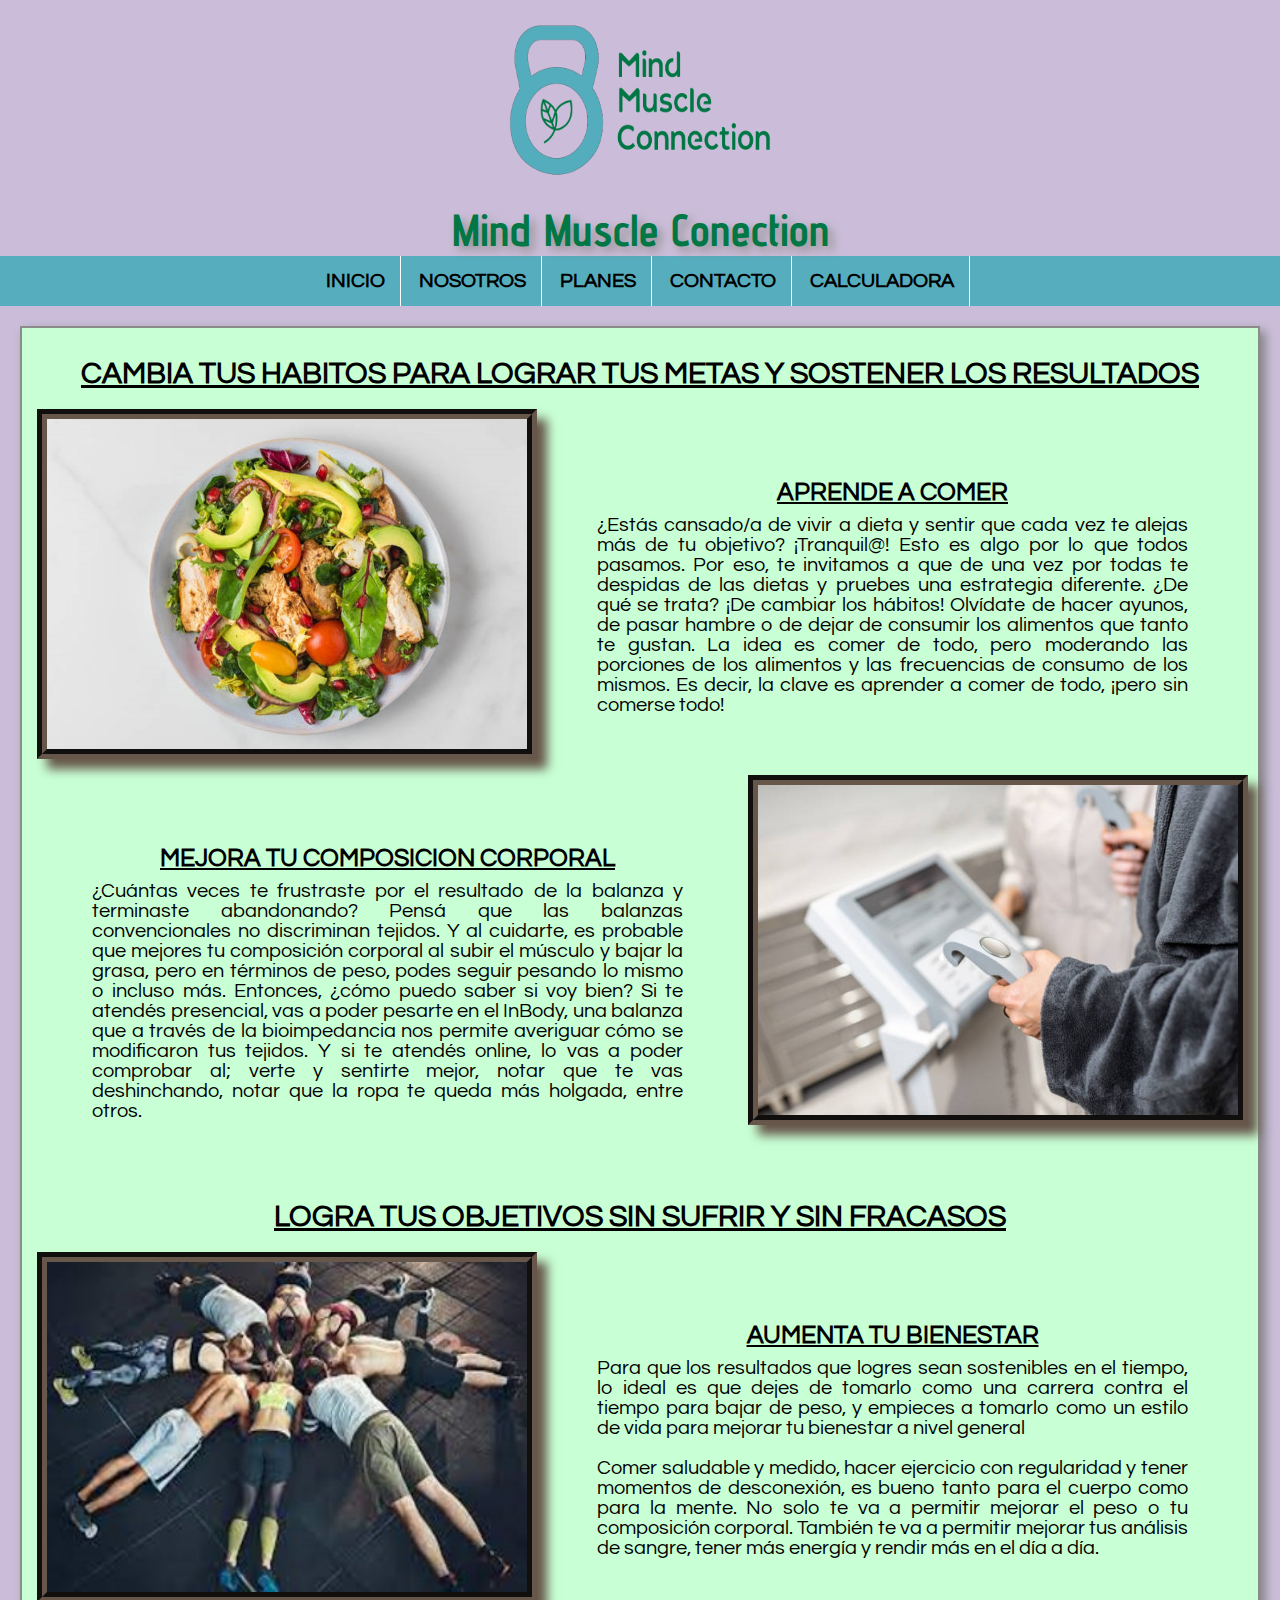
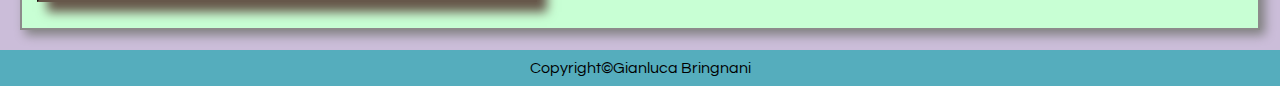
<file: index.html>
<!DOCTYPE html>
<html lang="en">

<head>
    <meta charset="UTF-8">
    <meta http-equiv="X-UA-Compatible" content="IE=edge">
    <meta name="viewport" content="width=device-width, initial-scale=1.0">
    <link href="https://fonts.googleapis.com/css2?family=Questrial&display=swap" rel="stylesheet">
    <link href="https://fonts.googleapis.com/css2?family=Advent+Pro:wght@800&display=swap" rel="stylesheet">
    <title>Mind Muscle Conection</title>
    <link rel="stylesheet" href="css/estilos.css">
</head>

<body>
    <header class="encabezado">
        <div><img src="img/logo_03.png" alt="logo" class="logo"></div>
        <h1>Mind Muscle Conection</h1>
        <nav class="menu">
            <ul>
                <li> <a href="index.html">Inicio</a></li>
                <li> <a href="pages/nosotros.html">Nosotros</a></li>
                <li> <a href="pages/planes.html">Planes</a> </li>
                <li> <a href="pages/contacto.html">Contacto</a> </li>
                <li><a href="pages/calcmacros.html">Calculadora</a></li>
            </ul>
        </nav>
    </header>

    <main>
        <h2 class="text-center titulo-uno">CAMBIA TUS HABITOS PARA LOGRAR TUS METAS Y SOSTENER LOS RESULTADOS</h2>
        <div class="flex">
            <img src="img/comida.jpg" alt="plato de comida" class="imguno">
            <div class="texto-uno">
                <h3 class="text-center title">APRENDE A COMER</h3>
                <p>¿Estás cansado/a de vivir a dieta y sentir que cada vez te alejas más de tu objetivo? ¡Tranquil@!
                    Esto es algo por lo que todos pasamos. Por eso, te invitamos a que de una vez por todas te despidas
                    de las dietas y pruebes una estrategia diferente. ¿De qué se trata? ¡De cambiar los hábitos!
                    Olvídate de hacer ayunos, de pasar hambre o de dejar de consumir los alimentos que tanto te gustan.
                    La idea es comer de todo, pero moderando las porciones de los alimentos y las frecuencias de consumo
                    de los mismos. Es decir, la clave es aprender a comer de todo, ¡pero sin comerse todo!</p>
            </div>
        </div>


        <div class="-flex">
            <img src="img/balanza.jpg" alt="balanza" class="imguno">
            <div class="texto-uno">
                <h3 class="text-center title">MEJORA TU COMPOSICION CORPORAL</h3>
                <p>¿Cuántas veces te frustraste por el resultado de la balanza y terminaste abandonando? Pensá que las
                    balanzas convencionales no discriminan tejidos. Y al cuidarte, es probable que mejores tu
                    composición corporal al subir el músculo y bajar la grasa, pero en términos de peso, podes seguir
                    pesando lo mismo o incluso más. Entonces, ¿cómo puedo saber si voy bien?
                    Si te atendés presencial, vas a poder pesarte en el InBody, una balanza que a través de la
                    bioimpedancia nos permite averiguar cómo se modificaron tus tejidos. Y si te atendés online, lo vas
                    a poder comprobar al; verte y sentirte mejor, notar que te vas deshinchando, notar que la ropa te
                    queda más holgada, entre otros.</p>
            </div>
        </div>

        <h2 class="text-center titulo-uno">LOGRA TUS OBJETIVOS SIN SUFRIR Y SIN FRACASOS</h2>

        <div class="flex">
            <img src="img/deporte.jpg" alt="personas ejercitandose" class="imguno">
            <div class="texto-uno">
                <h3 class="text-center title">AUMENTA TU BIENESTAR</h3>
                <p>Para que los resultados que logres sean sostenibles en el tiempo, lo ideal es que dejes de tomarlo
                    como una carrera contra el tiempo para bajar de peso, y empieces a tomarlo como un estilo de vida
                    para mejorar tu bienestar a nivel general</p>
                <br>
                <p>Comer saludable y medido, hacer ejercicio con regularidad y tener momentos de desconexión, es bueno
                    tanto para el cuerpo como para la mente. No solo te va a permitir mejorar el peso o tu composición
                    corporal. También te va a permitir mejorar tus análisis de sangre, tener más energía y rendir más en
                    el día a día.</p>
            </div>
        </div>
    </main>

    <footer class="footer">
        <p>Copyright&copy;Gianluca Bringnani</p>
    </footer>
</body>

</html>
</file>
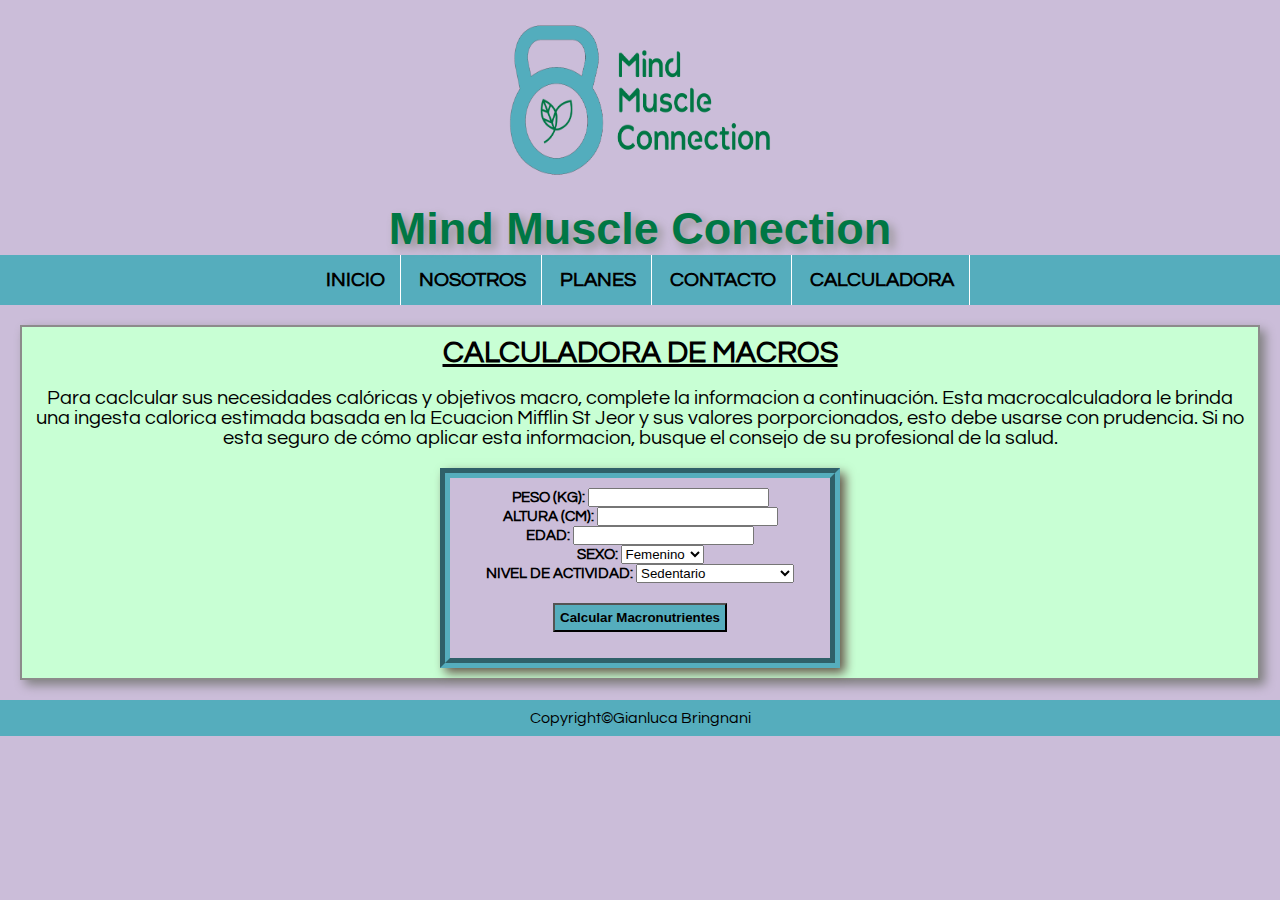
<file: pages/calcmacros.html>
<!DOCTYPE html>
<html lang="en">

<head>
    <meta charset="UTF-8">
    <meta http-equiv="X-UA-Compatible" content="IE=edge">
    <meta name="viewport" content="width=device-width, initial-scale=1.0">
    <title>Mind Muscle Conection</title>
    <link href="https://fonts.googleapis.com/css2?family=Questrial&display=swap" rel="stylesheet">
    <link rel="stylesheet" href="../css/estilos.css">
</head>

<body>
    <header>
        <div><img src="../img/logo_03.png" alt="logo" class="logo"></div>
        <h1>Mind Muscle Conection</h1>
        <nav class="menu">
            <ul>
                <li><a href="../index.html">Inicio</a> </li>
                <li><a href="nosotros.html">Nosotros</a> </li>
                <li><a href="planes.html">Planes</a> </li>
                <li><a href="contacto.html">Contacto</a> </li>
                <li><a href="calcmacros.html">Calculadora</a></li>
            </ul>
        </nav>
    </header>
    <main>
        <h2 class="texto-calc">Calculadora de Macros</h2>
        <div class="texto">
            <p>Para caclcular sus necesidades calóricas y objetivos macro, complete la informacion a continuación. Esta
                macrocalculadora le brinda una ingesta calorica estimada basada en la Ecuacion Mifflin St Jeor y sus
                valores porporcionados, esto debe usarse con prudencia. Si no esta seguro de cómo aplicar esta
                informacion, busque el consejo de su profesional de la salud.</p>
        </div>
        <div class="formulario">
            <form>
                <label for="weight">Peso (kg):</label>
                <input type="number" id="weight" name="weight">
                <br>
                <label for="height">Altura (cm):</label>
                <input type="number" id="height" name="height">
                <br>
                <label for="age">Edad:</label>
                <input type="number" id="age" name="age">
                <br>
                <label for="sex">Sexo:</label>
                <select id="sex" name="sex">
                    <option value="female">Femenino</option>
                    <option value="male">Masculino</option>
                </select>
                <br>
                <label for="activity_level">Nivel de actividad:</label>
                <select id="activity_level" name="activity_level">
                    <option value="1.2">Sedentario</option>
                    <option value="1.375">Ligeramente activo</option>
                    <option value="1.55">Moderadamente activo</option>
                    <option value="1.725">Altamente activo</option>
                    <option value="1.9">Muy altamente activo</option>
                </select>
                <br>
                <button type="button">Calcular Macronutrientes</button>
            </form>
        </div>
    </main>
    <footer class="footer">
        <p>Copyright&copy;Gianluca Bringnani</p>
    </footer>
</body>

</html>
</file>
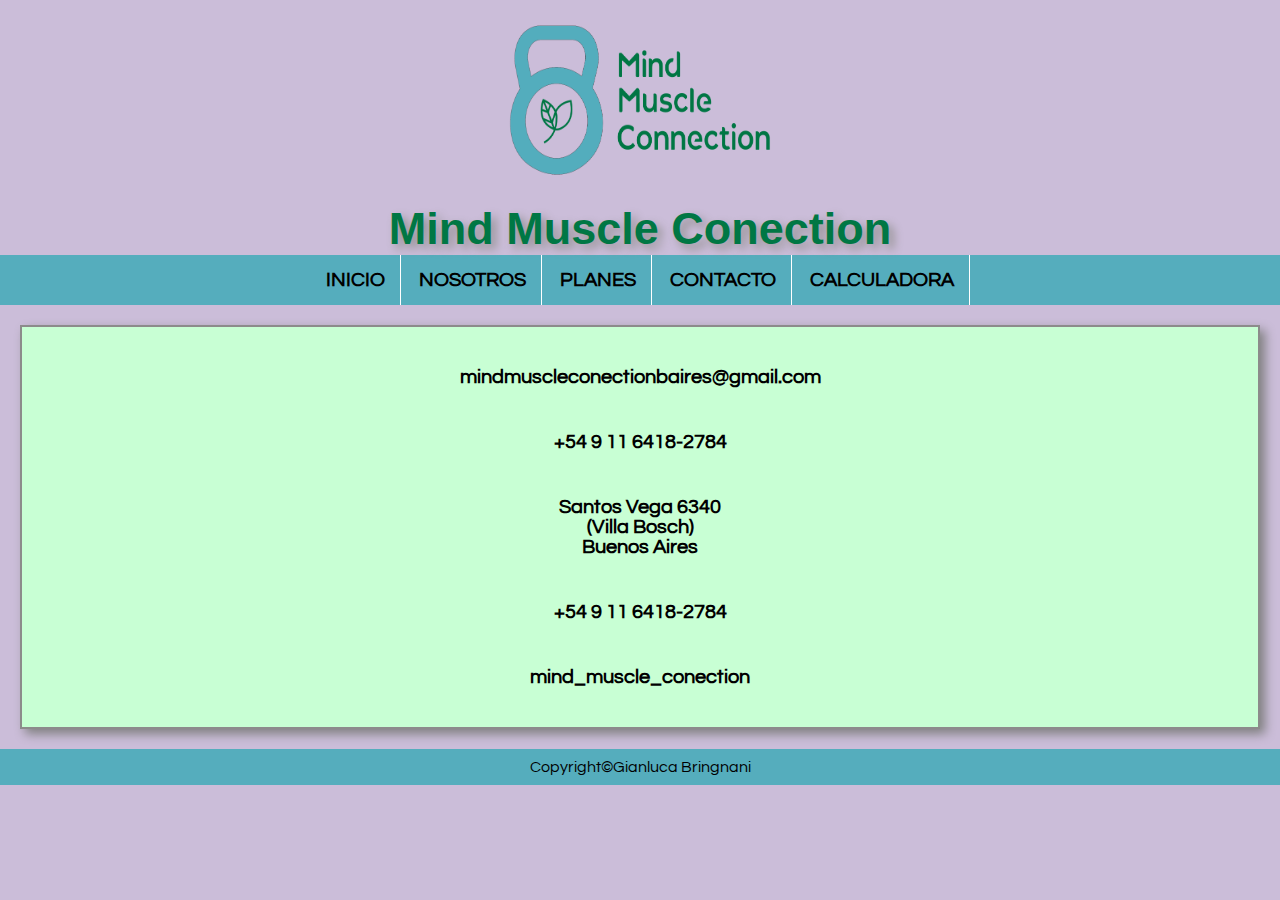
<file: pages/contacto.html>
<!DOCTYPE html>
<html lang="en">
<head>
    <meta charset="UTF-8">
    <meta http-equiv="X-UA-Compatible" content="IE=edge">
    <meta name="viewport" content="width=device-width, initial-scale=1.0">
    <title>Mind Muscle Conection</title>
    <link rel="stylesheet" href="https://cdnjs.cloudflare.com/ajax/libs/font-awesome/6.2.1/css/all.min.css" integrity="sha512-MV7K8+y+gLIBoVD59lQIYicR65iaqukzvf/nwasF0nqhPay5w/9lJmVM2hMDcnK1OnMGCdVK+iQrJ7lzPJQd1w==" crossorigin="anonymous" referrerpolicy="no-referrer"/>
    <link href="https://fonts.googleapis.com/css2?family=Questrial&display=swap" rel="stylesheet">
    <link rel="stylesheet" href="../css/estilos.css">
</head>
<body>
    <header>
        <div><img src="../img/logo_03.png" alt="logo" class="logo"></div>
        <h1>Mind Muscle Conection</h1>     
        <nav class="menu">
            <ul>
                <li> <a href="../index.html">Inicio</a> </li>
                <li> <a href="nosotros.html">Nosotros</a> </li>
                <li> <a href="planes.html">Planes</a> </li>
                <li> <a href="contacto.html">Contacto</a> </li>
                <li><a href="calcmacros.html">Calculadora</a></li>
            </ul>
        </nav>
    </header>

    <main class="text-center">
        <div class="contacto">
            <a href="" target="_blank"><i class="fa-solid fa-envelope"></i></a>
            <h4>mindmuscleconectionbaires@gmail.com</h4>
        </div>

        <div class="contacto">
            <a href="" target="_blank"><i class="fa-solid fa-phone"></i></a>
            <h4>+54 9 11 6418-2784</h4>
        </div>

        <div class="contacto">
            <a href="https://www.google.com.ar/maps/place/Santos+Vega+6340,+B1682AIN+Villa+Bosch,+Provincia+de+Buenos+Aires/@-34.5842592,-58.5844218,17z/data=!3m1!4b1!4m9!1m2!2m1!1sSantos+Vega+6340,+Buenos+Aires!3m5!1s0x95bcb9b82bef5ae7:0xf34c2364643e058b!8m2!3d-34.5842593!4d-58.5799371!15sCh5TYW50b3MgVmVnYSA2MzQwLCBCdWVub3MgQWlyZXOSARBnZW9jb2RlZF9hZGRyZXNz4AEA" target="_blank"><i class="fa-solid fa-location-dot"></i></a>
            <h4>Santos Vega 6340 <br> (Villa Bosch) <br> Buenos Aires</h4>
        </div>

        <div class="contacto">
            <a href="https://wa.link/8ltmza" target="_blank"><i class="fa-brands fa-whatsapp"></i></a>
            <h4>+54 9 11 6418-2784</h4>
        </div>

        <div class="contacto">
            <a href="https://www.instagram.com/mind_muscle_conection/" target="_blank"><i class="fa-brands fa-instagram"></i></a>
            <h4>mind_muscle_conection</h4>
        </div>
    </main>

    <footer class="footer">
        <p>Copyright&copy;Gianluca Bringnani</p> 
    </footer>
</body>
</html>
</file>
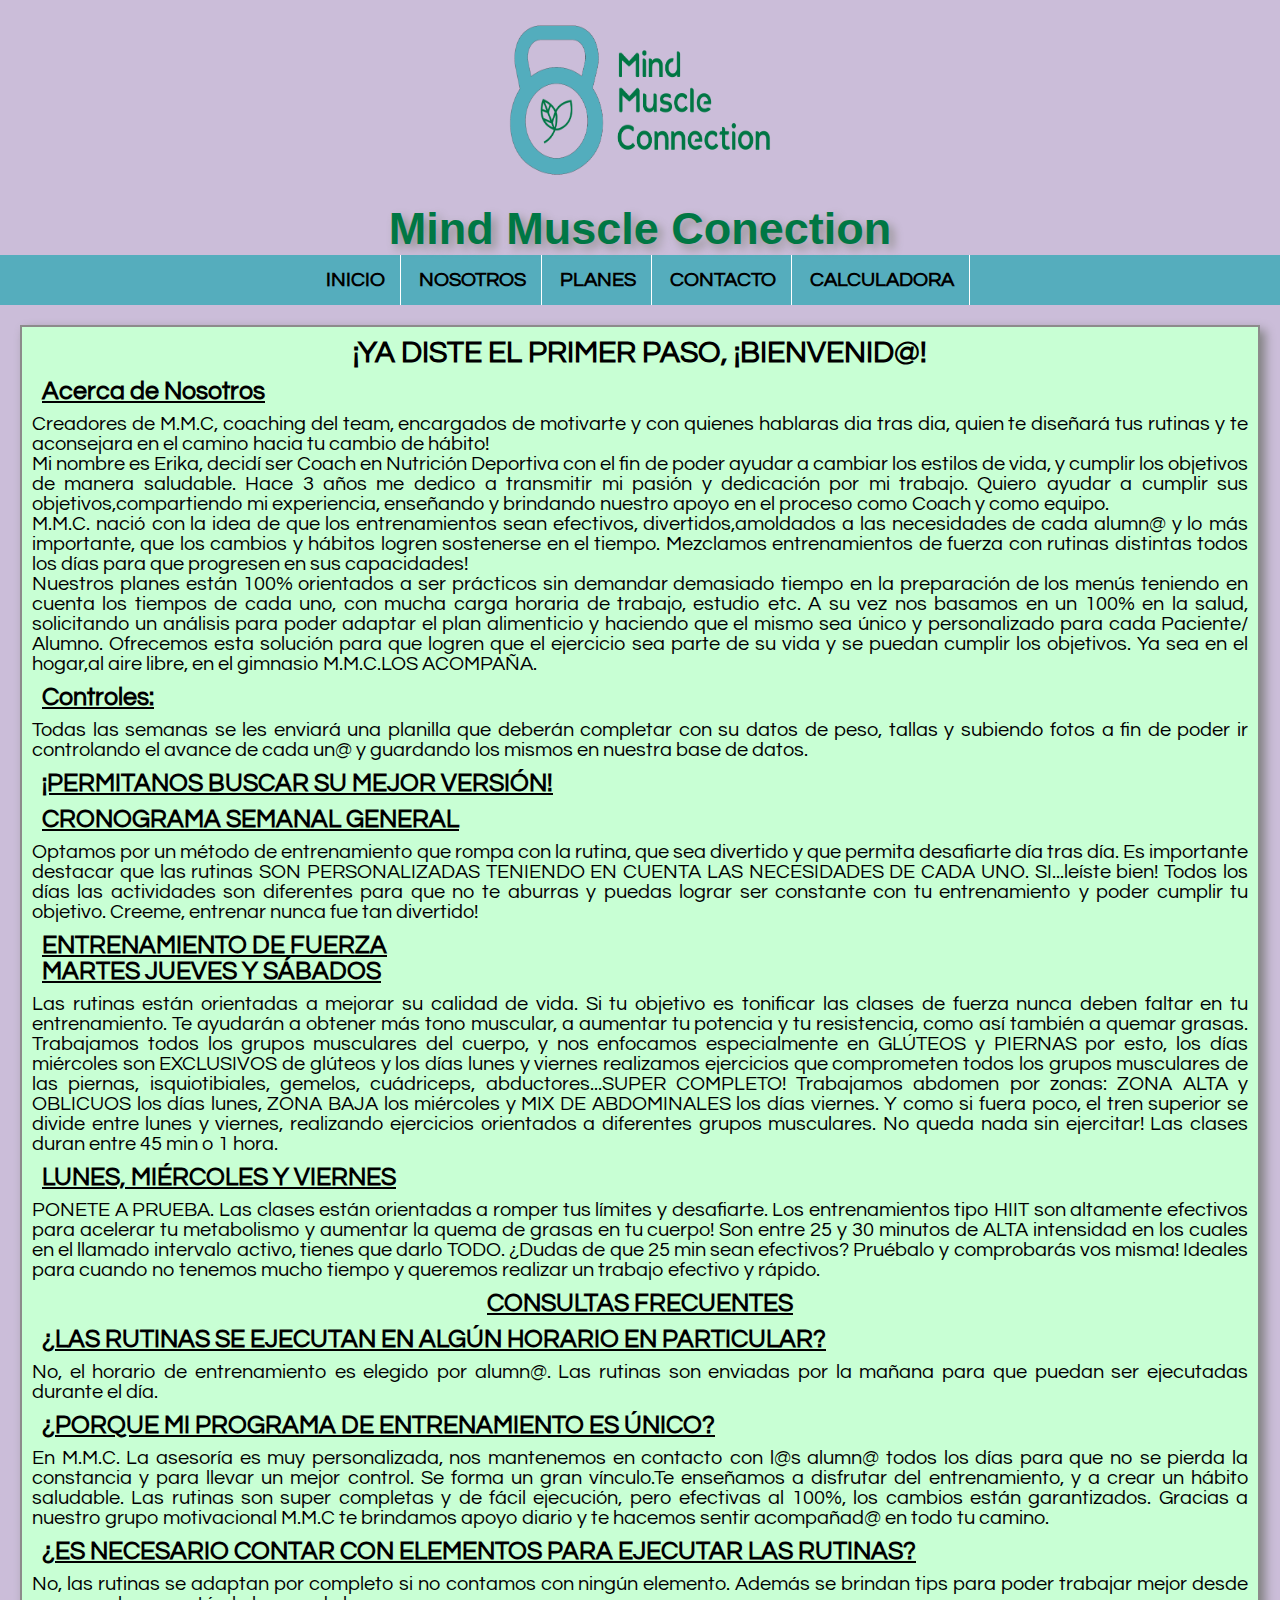
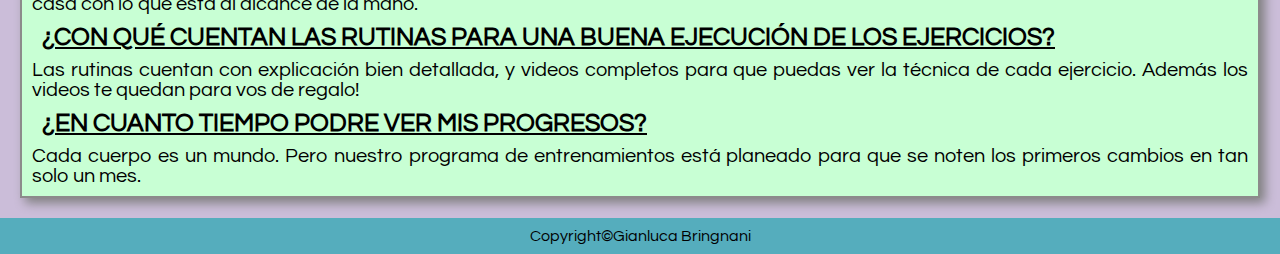
<file: pages/nosotros.html>
<!DOCTYPE html>
<html lang="en">

<head>
    <meta charset="UTF-8">
    <meta http-equiv="X-UA-Compatible" content="IE=edge">
    <meta name="viewport" content="width=device-width, initial-scale=1.0">
    <title>Mind Muscle Conection</title>
    <link href="https://fonts.googleapis.com/css2?family=Questrial&display=swap" rel="stylesheet">
    <link rel="stylesheet" href="../css/estilos.css">
</head>

<body>
    <header>
        <div><img src="../img/logo_03.png" alt="logo" class="logo"></div>
        <h1>Mind Muscle Conection</h1>
        <nav class="menu">
            <ul>
                <li> <a href="../index.html">Inicio</a> </li>
                <li> <a href="nosotros.html">Nosotros</a> </li>
                <li> <a href="planes.html">Planes</a> </li>
                <li> <a href="contacto.html">Contacto</a> </li>
                <li><a href="calcmacros.html">Calculadora</a></li>
            </ul>
        </nav>
    </header>

    <main class="nosotros">
        <h2 class="text-center">¡YA DISTE EL PRIMER PASO, ¡BIENVENID@!</h2>

        <div>
            <h3 class="title">Acerca de Nosotros</h3>
            <p>Creadores de M.M.C, coaching del team, encargados de motivarte y con quienes hablaras dia tras dia, quien
                te diseñará tus rutinas y te aconsejara en el camino hacia tu cambio de hábito!</p>
            <p>Mi nombre es Erika, decidí ser Coach en Nutrición Deportiva con el fin de poder ayudar a cambiar los
                estilos de vida, y cumplir los objetivos de manera saludable. Hace 3 años me dedico a transmitir mi
                pasión y dedicación por mi trabajo. Quiero ayudar a cumplir sus objetivos,compartiendo mi experiencia,
                enseñando y brindando nuestro apoyo en el proceso como Coach y como equipo.</p>
            <p>M.M.C. nació con la idea de que los entrenamientos sean efectivos, divertidos,amoldados a las necesidades
                de cada alumn@ y lo más importante, que los cambios y hábitos logren sostenerse en el tiempo. Mezclamos
                entrenamientos de fuerza con rutinas distintas todos los días para que progresen en sus capacidades!</p>
            <p>Nuestros planes están 100% orientados a ser prácticos sin demandar demasiado tiempo en la preparación de
                los menús teniendo en cuenta los tiempos de cada uno, con mucha carga horaria de trabajo, estudio etc. A
                su vez nos basamos en un 100% en la salud, solicitando un análisis para poder adaptar el plan
                alimenticio y haciendo que el mismo sea único y personalizado para cada Paciente/ Alumno. Ofrecemos esta
                solución para que logren que el ejercicio sea parte de su vida y se puedan cumplir los objetivos. Ya sea
                en el hogar,al aire libre, en el gimnasio M.M.C.LOS ACOMPAÑA.</p>
        </div>

        <div>
            <h3 class="title">Controles:</h3>
            <p>Todas las semanas se les enviará una planilla que deberán completar con su datos de peso, tallas y
                subiendo fotos a fin de poder ir controlando el avance de cada un@ y guardando los mismos en nuestra
                base de datos.</p>
        </div>

        <h2 class="title">¡PERMITANOS BUSCAR SU MEJOR VERSIÓN!</h2>

        <div>
            <h2 class="title">CRONOGRAMA SEMANAL GENERAL</h2>
            <P>Optamos por un método de entrenamiento que rompa con la rutina, que sea divertido y que permita
                desafiarte día tras día. Es importante destacar que las rutinas SON PERSONALIZADAS TENIENDO EN CUENTA
                LAS NECESIDADES DE CADA UNO. SI...leíste bien! Todos los días las actividades son diferentes para que no
                te aburras y puedas lograr ser constante con tu entrenamiento y poder cumplir tu objetivo. Creeme,
                entrenar nunca fue tan divertido!</P>
        </div>

        <div>
            <h2 class="title">ENTRENAMIENTO DE FUERZA <br> MARTES JUEVES Y SÁBADOS</h2>
            <p>Las rutinas están orientadas a mejorar su calidad de vida. Si tu objetivo es tonificar las clases de
                fuerza nunca deben faltar en tu entrenamiento. Te ayudarán a obtener más tono muscular, a aumentar tu
                potencia y tu resistencia, como así también a quemar grasas. Trabajamos todos los grupos musculares del
                cuerpo, y nos enfocamos especialmente en GLÚTEOS y PIERNAS por esto, los días miércoles son EXCLUSIVOS
                de glúteos y los días lunes y viernes realizamos ejercicios que comprometen todos los grupos musculares
                de las piernas, isquiotibiales, gemelos, cuádriceps, abductores...SUPER COMPLETO! Trabajamos abdomen por
                zonas: ZONA ALTA y OBLICUOS los días lunes, ZONA BAJA los miércoles y MIX DE ABDOMINALES los días
                viernes. Y como si fuera poco, el tren superior se divide entre lunes y viernes, realizando ejercicios
                orientados a diferentes grupos musculares. No queda nada sin ejercitar! Las clases duran entre 45 min o
                1 hora.</p>
        </div>

        <div>
            <h2 class="title">LUNES, MIÉRCOLES Y VIERNES</h2>
            <p>PONETE A PRUEBA. Las clases están orientadas a romper tus límites y desafiarte. Los entrenamientos tipo
                HIIT son altamente efectivos para acelerar tu metabolismo y aumentar la quema de grasas en tu cuerpo!
                Son entre 25 y 30 minutos de ALTA intensidad en los cuales en el llamado intervalo activo, tienes que
                darlo TODO. ¿Dudas de que 25 min sean efectivos? Pruébalo y comprobarás vos misma! Ideales para cuando
                no tenemos mucho tiempo y queremos realizar un trabajo efectivo y rápido.</p>
        </div>

        <h2 class="title text-center">CONSULTAS FRECUENTES</h2>

        <div>
            <h3 class="title">¿LAS RUTINAS SE EJECUTAN EN ALGÚN HORARIO EN PARTICULAR?</h3>
            <p>No, el horario de entrenamiento es elegido por alumn@. Las rutinas son enviadas por la mañana para que
                puedan ser ejecutadas durante el día.</p>
        </div>

        <div>
            <h3 class="title">¿PORQUE MI PROGRAMA DE ENTRENAMIENTO ES ÚNICO?</h3>
            <p>En M.M.C. La asesoría es muy personalizada, nos mantenemos en contacto con l@s alumn@ todos los días para
                que no se pierda la constancia y para llevar un mejor control. Se forma un gran vínculo.Te enseñamos a
                disfrutar del entrenamiento, y a crear un hábito saludable. Las rutinas son super completas y de fácil
                ejecución, pero efectivas al 100%, los cambios están garantizados. Gracias a nuestro grupo motivacional
                M.M.C te brindamos apoyo diario y te hacemos sentir acompañad@ en todo tu camino.</p>
        </div>

        <div>
            <h3 class="title">¿ES NECESARIO CONTAR CON ELEMENTOS PARA EJECUTAR LAS RUTINAS?</h3>
            <p>No, las rutinas se adaptan por completo si no contamos con ningún elemento. Además se brindan tips para
                poder trabajar mejor desde casa con lo que está al alcance de la mano.</p>
        </div>

        <div>
            <h3 class="title">¿CON QUÉ CUENTAN LAS RUTINAS PARA UNA BUENA EJECUCIÓN DE LOS EJERCICIOS?</h3>
            <p>Las rutinas cuentan con explicación bien detallada, y videos completos para que puedas ver la técnica de
                cada ejercicio. Además los videos te quedan para vos de regalo!</p>
        </div>

        <div>
            <h3 class="title">¿EN CUANTO TIEMPO PODRE VER MIS PROGRESOS?</h3>
            <p>Cada cuerpo es un mundo. Pero nuestro programa de entrenamientos está planeado para que se noten los
                primeros cambios en tan solo un mes.</p>
        </div>
    </main>

    <footer class="footer">
        <p>Copyright&copy;Gianluca Bringnani</p>
    </footer>
</body>

</html>
</file>
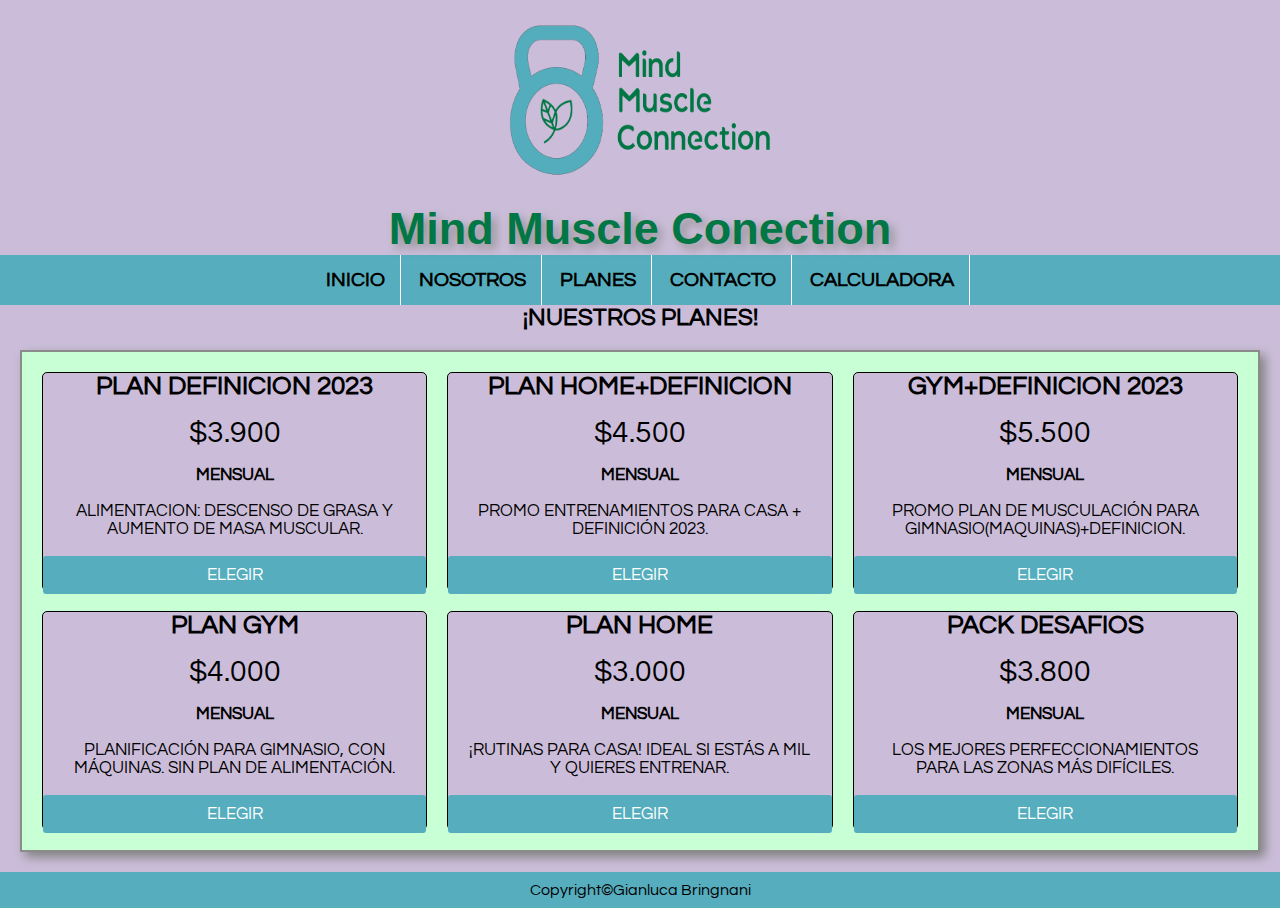
<file: pages/planes.html>
<!DOCTYPE html>
<html lang="en">

<head>
    <meta charset="UTF-8">
    <meta http-equiv="X-UA-Compatible" content="IE=edge">
    <meta name="viewport" content="width=device-width, initial-scale=1.0">
    <title>Mind Muscle Conection</title>
    <link href="https://fonts.googleapis.com/css2?family=Questrial&display=swap" rel="stylesheet">
    <link rel="stylesheet" href="../css/estilos.css">
</head>

<body>
    <header>
        <div><img src="../img/logo_03.png" alt="logo" class="logo"></div>
        <h1>Mind Muscle Conection</h1>
        <nav class="menu">
            <ul>
                <li><a href="../index.html">Inicio</a> </li>
                <li><a href="nosotros.html">Nosotros</a> </li>
                <li><a href="planes.html">Planes</a> </li>
                <li><a href="contacto.html">Contacto</a> </li>
                <li><a href="calcmacros.html">Calculadora</a></li>
            </ul>
        </nav>
    </header>
    <h2 class="text-center">¡NUESTROS PLANES!</h2>

    <main class="container text-center flexbox">
        <div class="planes plan1">
            <h2>PLAN DEFINICION 2023</h2>
            <p class="precio">$3.900</p>
            <h4>Mensual</h4>
            <p>Alimentacion: Descenso de grasa y aumento de masa muscular.</p>
            <a href="#" class="btn-precio">Elegir</a>
        </div>

        <div class="planes plan2">
            <h2>PLAN HOME+DEFINICION</h2>
            <p class="precio">$4.500</p>
            <h4>Mensual</h4>
            <p>PROMO ENTRENAMIENTOS PARA CASA + DEFINICIÓN 2023.</p>
            <a href="#" class="btn-precio">Elegir</a>
        </div>

        <div class="planes plan3">
            <h2>GYM+DEFINICION 2023</h2>
            <p class="precio">$5.500</p>
            <h4>Mensual</h4>
            <p>PROMO PLAN DE MUSCULACIÓN PARA GIMNASIO(MAQUINAS)+DEFINICION.</p>
            <a href="#" class="btn-precio">Elegir</a>
        </div>

        <div class="planes plan4">
            <h2>PLAN GYM</h2>
            <p class="precio">$4.000</p>
            <h4>Mensual</h4>
            <p>Planificación para gimnasio, con máquinas. SIN PLAN DE ALIMENTACIÓN.</p>
            <a href="#" class="btn-precio">Elegir</a>
        </div>

        <div class="planes plan5">
            <h2>PLAN HOME</h2>
            <p class="precio">$3.000</p>
            <h4>Mensual</h4>
            <p>¡Rutinas para casa! Ideal si estás a mil y quieres entrenar.</p>
            <a href="#" class="btn-precio">Elegir</a>
        </div>

        <div class="planes plan6">
            <h2>PACK DESAFIOS</h2>
            <p class="precio">$3.800</p>
            <h4>Mensual</h4>
            <p>Los mejores perfeccionamientos para las zonas más difíciles.</p>
            <a href="#" class="btn-precio">Elegir</a>
        </div>
    </main>

    <footer class="footer">
        <p>Copyright&copy;Gianluca Bringnani</p>
    </footer>
</body>

</html>
</file>
<file: css/estilos.css>
* {
    margin: 0;
    padding: 0;
    box-sizing: border-box;
}

* {
    margin: 0;
    padding: 0;
    box-sizing: border-box;
}

body {
    background: #cbbdd9;
    font-family: "Questrial", sans-serif;
}

header {
    width: 100%;
    text-align: center;
}

.logo {
    width: 270px;
    height: 200px;
}

.text-center {
    text-align: center;
}

.footer {
    text-align: center;
    background: #55adbd;
    padding: 10px;
    bottom: 0px;
}

.menu {
    background-color: #55adbd;
}

.menu ul li {
    display: inline-block;
    font-size: 20px;
    font-weight: bold;
    text-transform: uppercase;
    border-right: 1px solid white;
}

.menu ul li a {
    display: block;
    padding: 15px;
    text-decoration: none;
    color: black;
}

.menu ul li:hover {
    background: #cbbdd9;
    cursor: pointer;
}

.menu ul li:hover a {
    color: black;
    font-weight: bold;
    text-decoration: underline;
}

h1 {
    color: #007744;
    font-family: "Advent Pro", sans-serif;
    font-size: 45px;
    text-shadow: 5px 5px 10px rgb(145, 143, 143);
}

main {
    border: 2px solid rgb(140, 139, 139);
    box-shadow: 5px 5px 10px gray;
    background: #C8FFD4;
    margin: 20px;
    padding: 10px;
    font-size: 20px;
    text-align: justify;
}

.title {
    font-size: 25px;
    margin: 10px;
    text-decoration: underline;
}

.imguno {
    width: 500px;
    height: 350px;
    border: 10px groove #66574a;
    box-shadow: 10px 10px 10px #66574a;
    margin-left: 5px;
}

.flex {
    display: flex;
    flex-direction: row;
}

.-flex {
    display: flex;
    flex-direction: row-reverse;
}

.texto-uno {
    padding: 60px;
    text-align: justify;
    font-size: 20px;
}

.titulo-uno {
    margin: 20px;
    font-size: 30px;
    text-decoration: underline;
}

.title {
    font-size: 25px;
    margin: 10px;
    text-decoration: underline;
}

.flexbox {
    display: flex;
    flex-wrap: wrap;
}

.planes {
    text-decoration: dotted;
    border: 1px double black;
    border-radius: 5px;
    font-size: 17px;
    width: 30%;
    margin: 10px;
    height: 219px;
    flex-grow: 1;
    text-transform: uppercase;
    background: #cbbdd9;
}

.planes p {
    margin: 18px;
}

.precio {
    font-size: 30px;
    color: black;
}

.btn-precio {
    background: #55adbd;
    display: block;
    padding: 10px;
    color: #fff;
    text-decoration: none;
    border-radius: 3px;
}

.btn-precio .btn-precio:hover {
    background: #4c4036;
}

div i {
    font-size: 70px;
}

.contacto {
    margin: 15px;
    padding: 15px;
}

.contacto a {
    text-decoration: none;
    color: black;
}

.texto-calc {
    text-align: center;
    text-decoration: underline;
    text-transform: uppercase;
    margin-bottom: 20px;
}

.texto p {
    text-align: center;
    margin-bottom: 20px;
}

.formulario {
    background: #cbbdd9;
    width: 400px;
    height: 200px;
    margin: 0 auto;
    border: 10px groove #55adbd;
    box-shadow: 5px 5px 10px #66574a;
}

form {
    text-align: center;
    margin-top: 10px;
    text-transform: uppercase;
    font-weight: bold;
    font-size: 15px;
}

form button {
    margin-top: 20px;
    background: #55adbd;
    color: black;
    padding: 5px;
    font-weight: bold;
}

form button:hover {
    background: #C8FFD4;
    color: black;
    padding: 5px;
    font-weight: bold;
    text-align: center;
}

@media (max-width: 1200px) {
    .imguno {
        width: 500px;
        height: 350px;
        border: 10px groove #66574a;
        box-shadow: 10px 10px 10px #66574a;
        margin-left: 5px;
        margin-top: 90px;
    }

    .planes {
        text-decoration: dotted;
        border: 1px double black;
        border-radius: 5px;
        font-size: 15px;
        width: 30%;
        margin: 5px;
        height: 209px;
        flex-grow: 1;
        text-transform: uppercase;
        background: #cbbdd9;
    }
}

@media (max-width: 1062px) {
    .planes {
        text-decoration: dotted;
        border: 1px double black;
        border-radius: 5px;
        font-size: 11px;
        width: 30%;
        margin: 5px;
        height: 209px;
        flex-grow: 1;
        text-transform: uppercase;
        background: #cbbdd9;
    }
}

@media (max-width: 1060px) {
    .planes {
        text-decoration: dotted;
        border: 1px double black;
        border-radius: 5px;
        font-size: 11px;
        width: 30%;
        margin: 5px;
        height: 187px;
        flex-grow: 1;
        text-transform: uppercase;
        background: #cbbdd9;
    }
}

@media (max-width: 992px) {
    h1 {
        text-transform: uppercase;
        margin: 10px;
        text-shadow: 5px 5px 6px rgb(169, 168, 168);
    }

    .imguno {
        width: 250px;
        height: 150px;
        border: 10px groove #66574a;
        box-shadow: 10px 10px 10px #66574a;
        margin: 0px;
        margin-left: 35%;
    }

    .titulo-uno {
        font-size: 15px;
        text-decoration: underline;
    }

    .title {
        font-size: 15px;
        text-decoration: underline;
    }

    .texto-uno {
        text-align: center;
        font-size: 20px;
        margin: 0px;
        padding: 0px;
    }

    .menu ul li {
        display: inline-block;
        font-size: 15px;
        font-weight: bold;
        border-right: 1px solid white;
    }

    .flex,
    .-flex {
        display: inline;
    }

    .planes {
        text-decoration: dotted;
        border: 1px double black;
        border-radius: 5px;
        font-size: 17px;
        width: 45%;
        margin: 5px;
        height: 210px;
        text-transform: uppercase;
        background: #cbbdd9;
    }

    .planes h2 {
        font-size: 20px;
    }
}

@media (max-width: 805px) {
    h1 {
        text-transform: uppercase;
        margin: 10px;
        text-shadow: 5px 5px 6px rgb(169, 168, 168);
    }

    .imguno {
        width: 250px;
        height: 150px;
        border: 10px groove #66574a;
        box-shadow: 10px 10px 10px #66574a;
        margin: 0px;
        margin-left: 35%;
    }

    .titulo-uno {
        font-size: 15px;
        text-decoration: underline;
    }

    .title {
        font-size: 15px;
        text-decoration: underline;
    }

    .texto-uno {
        text-align: center;
        font-size: 15px;
        margin: 0px;
        padding: 0px;
    }

    .menu ul li {
        display: inline-block;
        font-size: 15px;
        font-weight: bold;
        border-right: 1px solid white;
    }

    .flex,
    .-flex {
        display: inline;
        flex-wrap: wrap;
    }

    .planes {
        text-decoration: dotted;
        border: 1px double black;
        border-radius: 5px;
        font-size: 18px;
        width: 100%;
        margin: 5px;
        height: 210px;
        text-transform: uppercase;
        background: #cbbdd9;
    }

    .planes h2 {
        font-size: 20px;
    }
}

@media (max-width: 664px) {
    h1 {
        text-transform: uppercase;
        margin: 10px;
        text-shadow: 5px 5px 6px rgb(169, 168, 168);
    }

    .imguno {
        width: 250px;
        height: 150px;
        border: 10px groove #66574a;
        box-shadow: 10px 10px 10px #66574a;
        margin-left: 150px;
        padding: 0px;
    }

    .titulo-uno {
        font-size: 15px;
        text-decoration: underline;
    }

    .title {
        font-size: 15px;
        text-decoration: underline;
    }

    .texto-uno {
        text-align: center;
        font-size: 15px;
        margin: 0px;
        padding: 0px;
    }

    .menu ul li {
        display: inline-block;
        font-size: 15px;
        font-weight: bold;
        border-right: 1px solid white;
    }

    .flex,
    .-flex {
        display: inline;
    }

    .planes {
        text-decoration: dotted;
        border: 1px double black;
        border-radius: 5px;
        font-size: 13px;
        width: 100%;
        margin: 5px;
        height: 180px;
        text-transform: uppercase;
        background: #cbbdd9;
    }

    .planes h2 {
        font-size: 17px;
    }
}

@media (max-width: 576px) {
    h1 {
        text-transform: uppercase;
        margin: 10px;
        text-shadow: 5px 5px 6px rgb(169, 168, 168);
    }

    .imguno {
        width: 250px;
        height: 150px;
        border: 10px groove #66574a;
        box-shadow: 10px 10px 10px #66574a;
        margin: 0px;
        margin-left: 100px;
        padding: 0px;
    }

    .titulo-uno {
        font-size: 15px;
        text-decoration: underline;
    }

    .title {
        font-size: 15px;
        text-decoration: underline;
    }

    .texto-uno {
        text-align: center;
        font-size: 15px;
        margin: 0px;
        padding: 0px;
    }

    .menu ul li {
        display: inline-block;
        font-size: 15px;
        font-weight: bold;
        border-right: 1px solid white;
    }

    .flex,
    .-flex {
        display: inline;
    }

    .planes {
        text-decoration: dotted;
        border: 1px double black;
        border-radius: 5px;
        font-size: 17px;
        width: 100%;
        margin: 5px;
        height: 212px;
        text-transform: uppercase;
        background: #cbbdd9;
    }

    .planes h2 {
        font-size: 20px;
    }
}

/*# sourceMappingURL=estilos.css.map */
</file>
